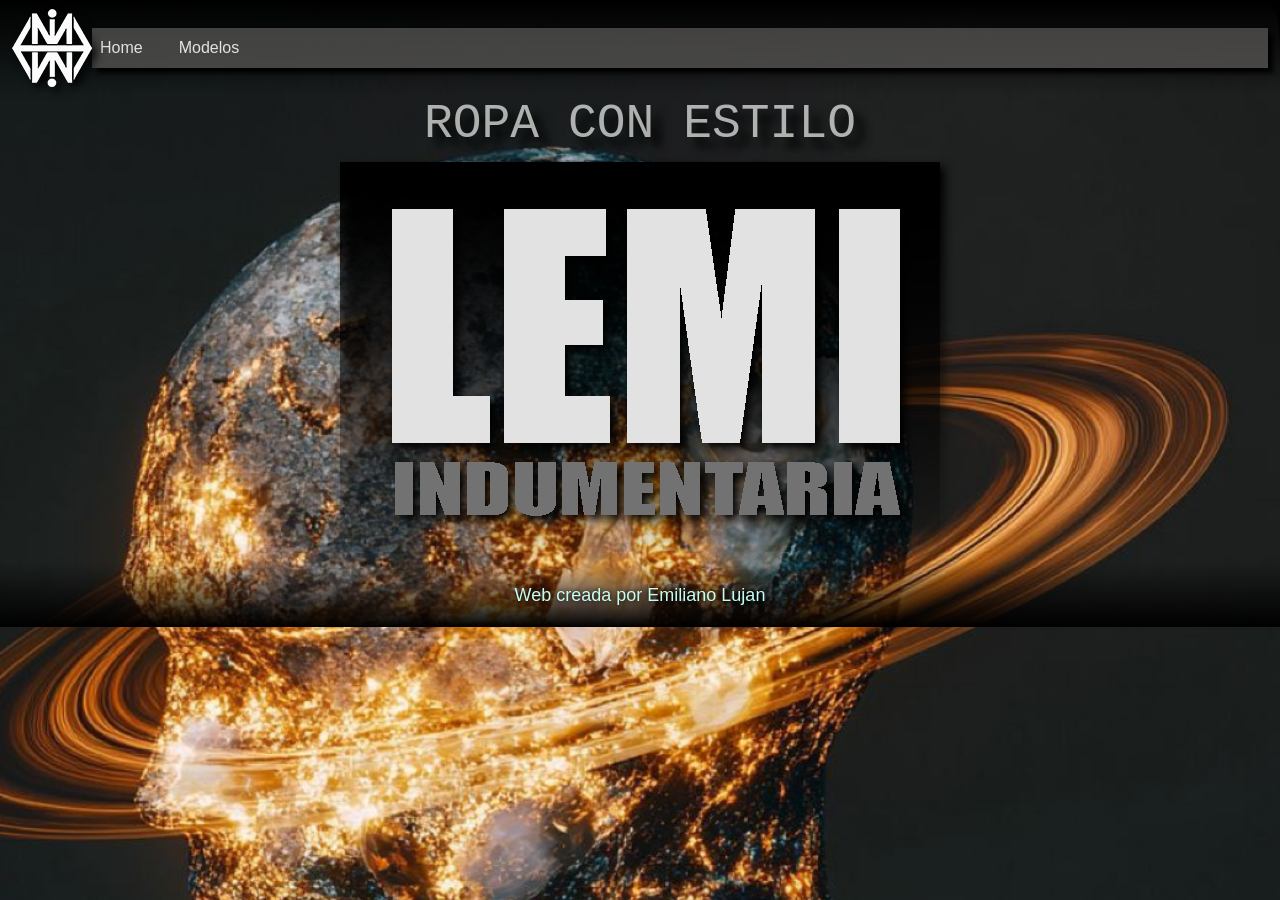
<file: index.html>
<!DOCTYPE html>
<html lang="es">

<head>
    <meta charset="UTF-8">
    <meta name="viewport" content="width=device-width, initial-scale=1.0">
    <link href="https://cdn.jsdelivr.net/npm/bootstrap@5.3.8/dist/css/bootstrap.min.css" rel="stylesheet"
        integrity="sha384-sRIl4kxILFvY47J16cr9ZwB07vP4J8+LH7qKQnuqkuIAvNWLzeN8tE5YBujZqJLB" crossorigin="anonymous">
    <link rel="stylesheet" href="style/style.css">
    <title>LEMI</title>
</head>

<body class="inicio">
    <div class="fondo"></div>
    <!--https://flexboxfroggy.com/#es enlace para practicar flex-->


    <header>

        <nav class="navbar navbar-expand-lg barra">
            <div class="container-fluid">

                <img class="logo" src="img/logo.png" alt="logo de la marca">
                <button class="navbar-toggler boton" type="button" data-bs-toggle="collapse"
                    data-bs-target="#navbarSupportedContent" aria-controls="navbarSupportedContent"
                    aria-expanded="false" aria-label="Toggle navigation">
                    <span class="navbar-toggler-icon"></span>
                </button>

                <div class="collapse navbar-collapse seccion" id="navbarSupportedContent">
                    <ul class="navbar-nav me-auto mb-2 mb-lg-0 ">
                        <li class="nav-item">
                            <a class="nav-link texto" href="#">Home</a>
                        </li>
                        <li class="nav-item">
                            <a class="nav-link texto" href="page/modelos.html">Modelos</a>
                    </ul>
                </div>
            </div>
        </nav>
    </header>


    <main class="portada">
        <h1>ROPA CON ESTILO</h1>
        <img class="lemi portada" src="img/camisetas/LEMI.png" alt="imagen del nombre de la marca lemi">
    </main>


    <footer class="pie">
        <p class="web">Web creada por Emiliano Lujan</p>
    </footer>

    <script src="https://cdn.jsdelivr.net/npm/bootstrap@5.3.8/dist/js/bootstrap.bundle.min.js"
        integrity="sha384-FKyoEForCGlyvwx9Hj09JcYn3nv7wiPVlz7YYwJrWVcXK/BmnVDxM+D2scQbITxI"
        crossorigin="anonymous"></script>

</body>

</html>
</file>
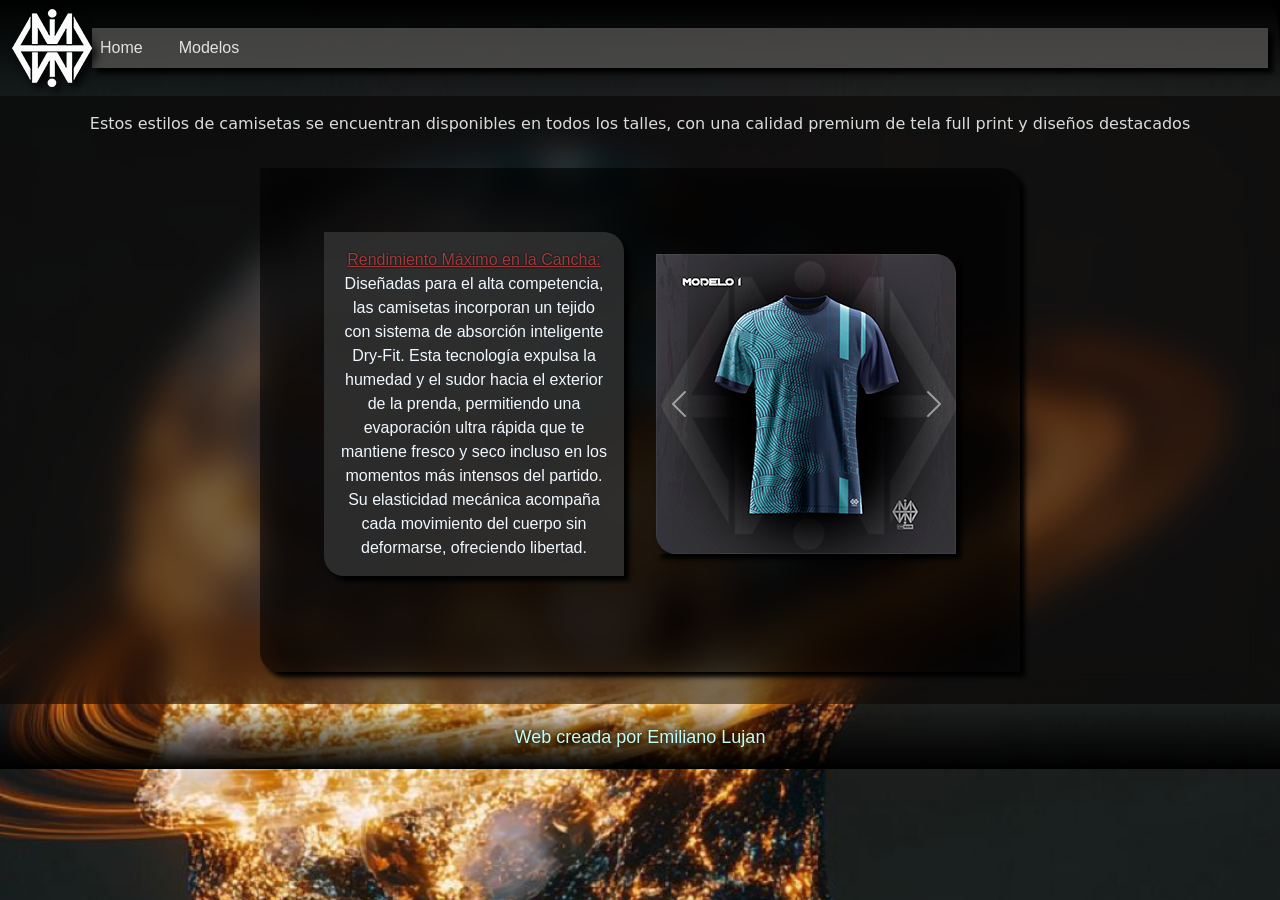
<file: page/modelos.html>
<!DOCTYPE html>
<html lang="es">

<head>
    <meta charset="UTF-8">
    <meta name="viewport" content="width=device-width, initial-scale=1.0">
    <link href="https://cdn.jsdelivr.net/npm/bootstrap@5.3.8/dist/css/bootstrap.min.css" rel="stylesheet"
        integrity="sha384-sRIl4kxILFvY47J16cr9ZwB07vP4J8+LH7qKQnuqkuIAvNWLzeN8tE5YBujZqJLB" crossorigin="anonymous">
    <link rel="stylesheet" href="../style/style.css">
    <title>Modelos-LEMI</title>
</head>

<body>
    <!--https://flexboxfroggy.com/#es enlace para practicar flex-->

    <header>

        <nav class="navbar navbar-expand-lg barra">
            <div class="container-fluid">

                <img class="logo" src="../img/logo.png" alt="logo de la marca">
                <button class="navbar-toggler boton" type="button" data-bs-toggle="collapse"
                    data-bs-target="#navbarSupportedContent" aria-controls="navbarSupportedContent"
                    aria-expanded="false" aria-label="Toggle navigation">
                    <span class="navbar-toggler-icon"></span>
                </button>

                <div class="collapse navbar-collapse seccion" id="navbarSupportedContent">
                    <ul class="navbar-nav me-auto mb-2 mb-lg-0 ">
                        <li class="nav-item">
                            <a class="nav-link texto" href="../index.html">Home</a>
                        </li>
                        <li class="nav-item">
                            <a class="nav-link texto">Modelos</a>
                    </ul>
                </div>
            </div>
        </nav>


    </header>


    <main class="modelos">
        <p class="detalle-camisetas">Estos estilos de camisetas se encuentran disponibles en todos los talles, con una
            calidad premium de tela full print y diseños destacados</p>
        <div class="contenedor">
            <div id="carouselExample" class="carousel slide carrusel-c">
                <div class="carousel-inner">
                    <div class="carousel-item active">
                        <img src="../img/camisetas/modelo-1.jpg" class="d-block w-100" alt="foto del modelo 1 ">
                    </div>
                    <div class="carousel-item">
                        <img src="../img/camisetas/modelo-2.jpg" class="d-block w-100" alt="foto del modelo 2">
                    </div>
                    <div class="carousel-item">
                        <img src="../img/camisetas/modelo-3.jpg" class="d-block w-100" alt="foto del modelo 3">
                    </div>
                </div>
                <button class="carousel-control-prev" type="button" data-bs-target="#carouselExample"
                    data-bs-slide="prev">
                    <span class="carousel-control-prev-icon" aria-hidden="true"></span>
                    <span class="visually-hidden">Previous</span>
                </button>
                <button class="carousel-control-next" type="button" data-bs-target="#carouselExample"
                    data-bs-slide="next">
                    <span class="carousel-control-next-icon" aria-hidden="true"></span>
                    <span class="visually-hidden">Next</span>
                </button>
            </div>

            <p class="combinados"><span>Rendimiento Máximo en la Cancha:</span> Diseñadas para el alta competencia, las
                camisetas incorporan un tejido con sistema de absorción inteligente Dry-Fit. Esta tecnología expulsa la
                humedad y el sudor hacia el exterior de la prenda, permitiendo una evaporación ultra rápida que te
                mantiene fresco y seco incluso en los momentos más intensos del partido. Su elasticidad mecánica
                acompaña cada movimiento del cuerpo sin deformarse, ofreciendo libertad.</p>
        </div>


    </main>

    <footer>
        <p class="web">Web creada por Emiliano Lujan</p>
    </footer>


    <script src="https://cdn.jsdelivr.net/npm/bootstrap@5.3.8/dist/js/bootstrap.bundle.min.js"
        integrity="sha384-FKyoEForCGlyvwx9Hj09JcYn3nv7wiPVlz7YYwJrWVcXK/BmnVDxM+D2scQbITxI"
        crossorigin="anonymous"></script>

</body>

</html>
</file>
<file: style/style.css>
/*reset inicial*/
* {
    margin: 0;
    padding: 0;
    box-sizing: border-box;
}


/*imagen de fondo para la web*/
body {
    background-image: url(../img/fondo.jpeg);
    background-repeat: no-repeat;
    background-size: cover;
    background-position: top;
}

h1 {
    font-family: 'Courier New', Courier, monospace;
    text-align: center;
    font-size: 3rem;
    color: rgba(241, 245, 241, 0.699);
    text-shadow: 10px 10px 10px black;

}


/*navbar*/
.barra {
    background: linear-gradient(black, transparent);

}

.boton {
    background-color: rgba(97, 96, 95, 0.658);
    box-shadow: 5px 5px 5px black;
}

.seccion {
    background-color: rgba(97, 96, 95, 0.658);
    box-shadow: 5px 5px 5px black;

}

.texto {
    color: rgb(228, 225, 225);
}

.logo {
    filter: drop-shadow(5px 5px 5px black);
}


/*modificacion del carrusel*/
.carrusel-c {
    box-shadow: 5px 5px 5px black;
    overflow: hidden;
    object-fit: cover;
    max-width: 300px;
}



/*texto de la descripcion*/
span {
    color: rgb(159, 60, 60);
    text-shadow: 0 0 2px black;
    text-decoration: underline;
    font-family: Impact, Haettenschweiler, 'Arial Narrow Bold', sans-serif;
}


.combinados {
    font-family: 'Franklin Gothic Medium', 'Arial Narrow', Arial, sans-serif;
    color: aliceblue;
    text-align: center;
    align-items: center;
    justify-content: center;
    width: 300px;
    height: auto;
    padding: 1rem;
    margin-bottom: 0;
    background-color: rgba(54, 54, 54, 0.774);
    box-shadow: 5px 5px 5px black;
    border-radius: 0 20px 0 20px;
    grid-area: texto;

}


nav ul {
    display: flex;
    flex-direction: row;
    justify-content: center;
    align-items: center;
    gap: 20px;

}

nav ul li {
    list-style: none;
    color: aliceblue;
    font-family: Impact, Haettenschweiler, 'Arial Narrow Bold', sans-serif;

}

nav ul li a {
    text-decoration: none;
    color: aqua
}

/* bloque para los modelos de camisetas*/
.modelos {
    display: flex;
    flex-direction: column;
    align-items: center;
    background-color: rgba(5, 0, 0, 0.498);
    backdrop-filter: blur(16px);
}


.contenedor {

    background-color: rgba(0, 0, 0, 0.486);
    backdrop-filter: blur(16px);
    box-shadow: 5px 5px 5px black;
    padding: 4rem;
    border-radius: 0 20px;
    margin-bottom: 2rem;
    display: grid;
    grid-template-columns: 1fr;
    grid-template-areas:
        "texto"
        "foto1"
        "foto2"
        "foto3";
    justify-content: center;
    align-items: center;
    gap: 2rem;
}

/*Editar las imagenes de los modelos*/
.contenedor img {
    border-radius: 0px 20px 0px 20px;
    box-shadow: 5px 5px 5px black;
}

/*texto de los modelos*/
.detalle-camisetas {
    font-family: system-ui, -apple-system, BlinkMacSystemFont, 'Segoe UI', Roboto, Oxygen, Ubuntu, Cantarell, 'Open Sans', 'Helvetica Neue', sans-serif;
    text-align: center;
    color: rgb(218, 220, 220);
    padding: 1rem;
    font-size: 1rem;
}

/*logo en pagina de inicio*/
.lemi {
    display: block;
    margin: auto;
    max-width: 100%;
    height: auto;
    filter: drop-shadow(5px 5px 5px black);
    background: linear-gradient(black, transparent);
    object-fit: cover;
}

main img {
    object-fit: cover;
}

/*parrafo del footer(pie de pagina)*/
.web {
    color: rgb(197, 253, 243);
    font-family: Impact, Haettenschweiler, 'Arial Narrow Bold', sans-serif;
    font-size: large;
    text-shadow: 0 0 5px black;
}

footer {
    background: linear-gradient(transparent, black);
    padding: 20px 20px;
    text-align: center;
    height: 65px;

}

/*modificaciones apartir de px*/

@media (min-width: 738px) {
    .contenedor {
        grid-template-columns: 1fr 1fr;
        grid-template-areas:
            "texto foto1"
            "foto2 foto3";
    }
}

@media(min-width: 1024px) {
    .contenedor {
        grid-template-columns: repeat(2, 1fr);
    }
}
</file>
